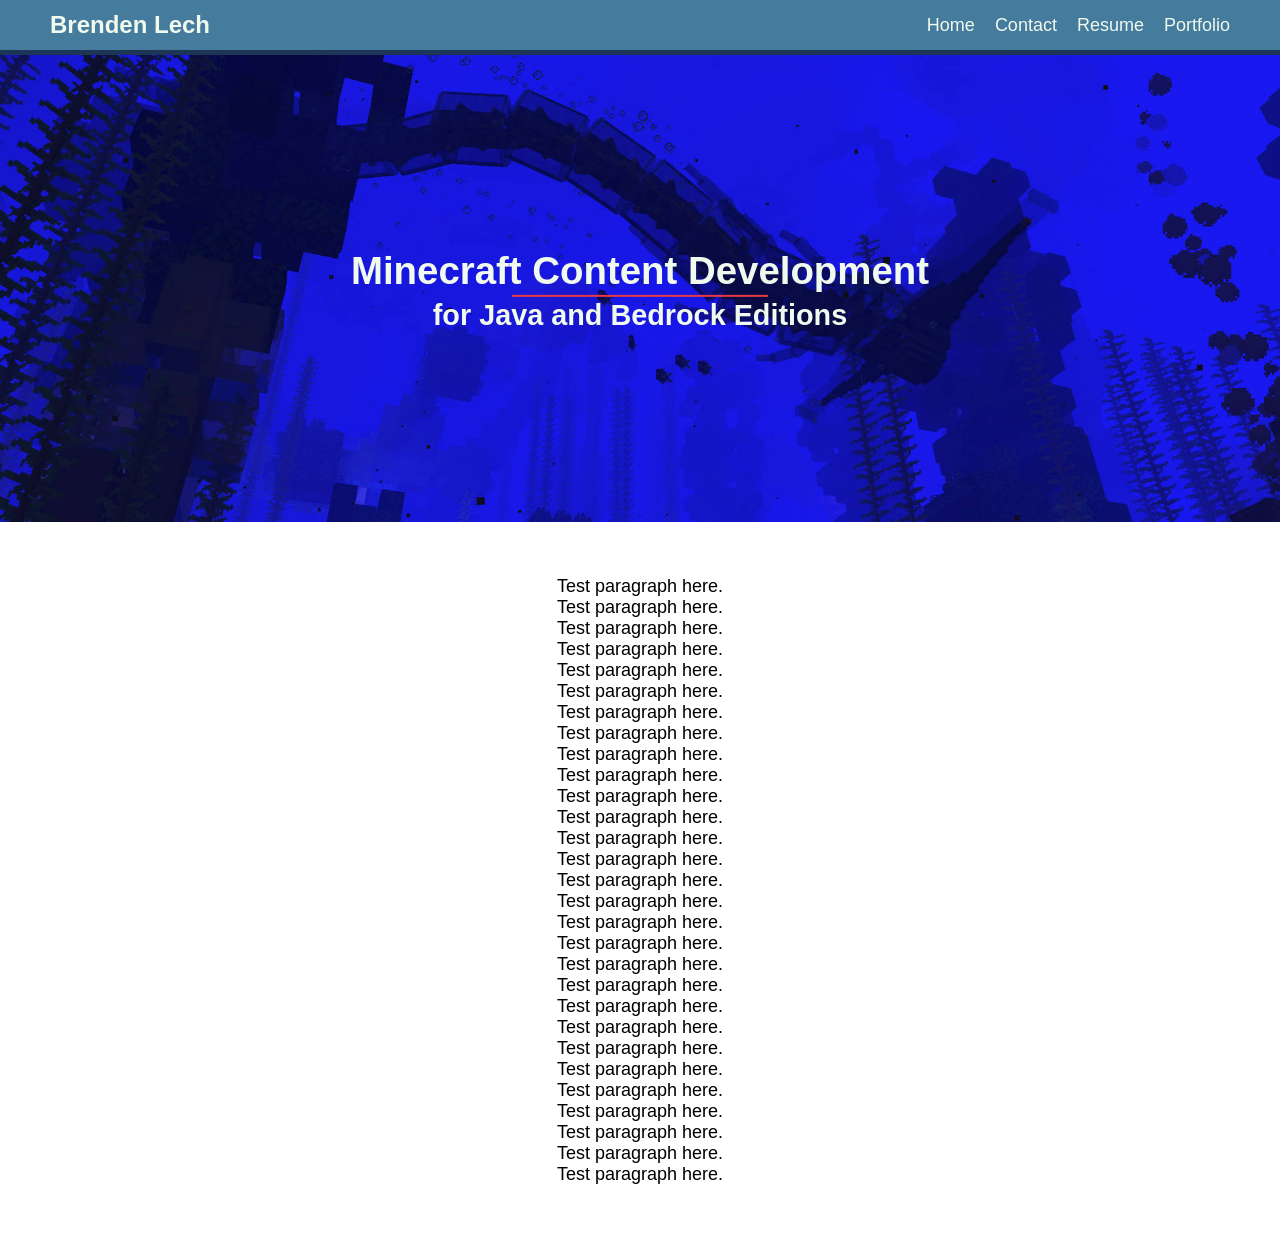
<file: index.html>
<!DOCTYPE html>
<html lang="en">
<html>
    <head>
        <link rel="stylesheet" href="style.css">
        <meta name="robots" content="noindex">
        <meta charset="UTF-8">
        <meta http-equiv="X-UA-Compatible" content="IE=edge">
        <meta name="viewport" content="width=device-width, initial-scale=1.0">
        <title>Test Webpage</title>
    </head>
    <body>
        <header class="navbar">
            <h1 class="navbar-title">Brenden Lech</h1>
            <nav>
                <ul class="desktop-links menu-links">
                    <li><a href="index.html">Home</a></li>
                    <li><a href="contact.html">Contact</a></li>
                    <li><a href="resume.html">Resume</a></li>
                    <li><a href="portfolio.html">Portfolio</a></li>
                </ul>
                <div class="mobile-menu-icon" onclick="toggleMobileMenu(this)">&#x2261
                    <div class="mobile-menu">
                        <ul class="mobile-links menu-links">
                            <li><a href="index.html">Home</a></li>
                            <li><a href="contact.html">Contact</a></li>
                            <li><a href="resume.html">Resume</a></li>
                            <li><a href="portfolio.html">Portfolio</a></li>
                        </ul>
                    </div>
                </div>
            </nav>
            <script src="mobile-menu.js"></script>
        </header>
        <div class="navbar-buffer"></div>
        <div class="banner">
            <img src="assets/banner.jpg" alt="Ghost Leviathan swimming">
            <div class="banner-text">
                <table>
                    <tr>
                        <td>
                            <h1>Minecraft Content Development</h1>
                        </td>
                    </tr>
                    <tr>
                        <td style="display: flex; justify-content: center; align-items: center;">
                            <div style="background-color: #e63946; height: max(1px, 0.1vw); width: 20vw;"></div>
                        </td>
                    </tr>
                    <tr>
                        <td>
                            <h2>for Java and Bedrock Editions</h2>
                        </td>
                    </tr>
                </table>
            </div>
        </div>
        <div class="main-content">
            <p>
                Test paragraph here.<br>
                Test paragraph here.<br>
                Test paragraph here.<br>
                Test paragraph here.<br>
                Test paragraph here.<br>
                Test paragraph here.<br>
                Test paragraph here.<br>
                Test paragraph here.<br>
                Test paragraph here.<br>
                Test paragraph here.<br>
                Test paragraph here.<br>
                Test paragraph here.<br>
                Test paragraph here.<br>
                Test paragraph here.<br>
                Test paragraph here.<br>
                Test paragraph here.<br>
                Test paragraph here.<br>
                Test paragraph here.<br>
                Test paragraph here.<br>
                Test paragraph here.<br>
                Test paragraph here.<br>
                Test paragraph here.<br>
                Test paragraph here.<br>
                Test paragraph here.<br>
                Test paragraph here.<br>
                Test paragraph here.<br>
                Test paragraph here.<br>
                Test paragraph here.<br>
                Test paragraph here.<br>
            </p>
        </div>
    </body>
</html>
</file>
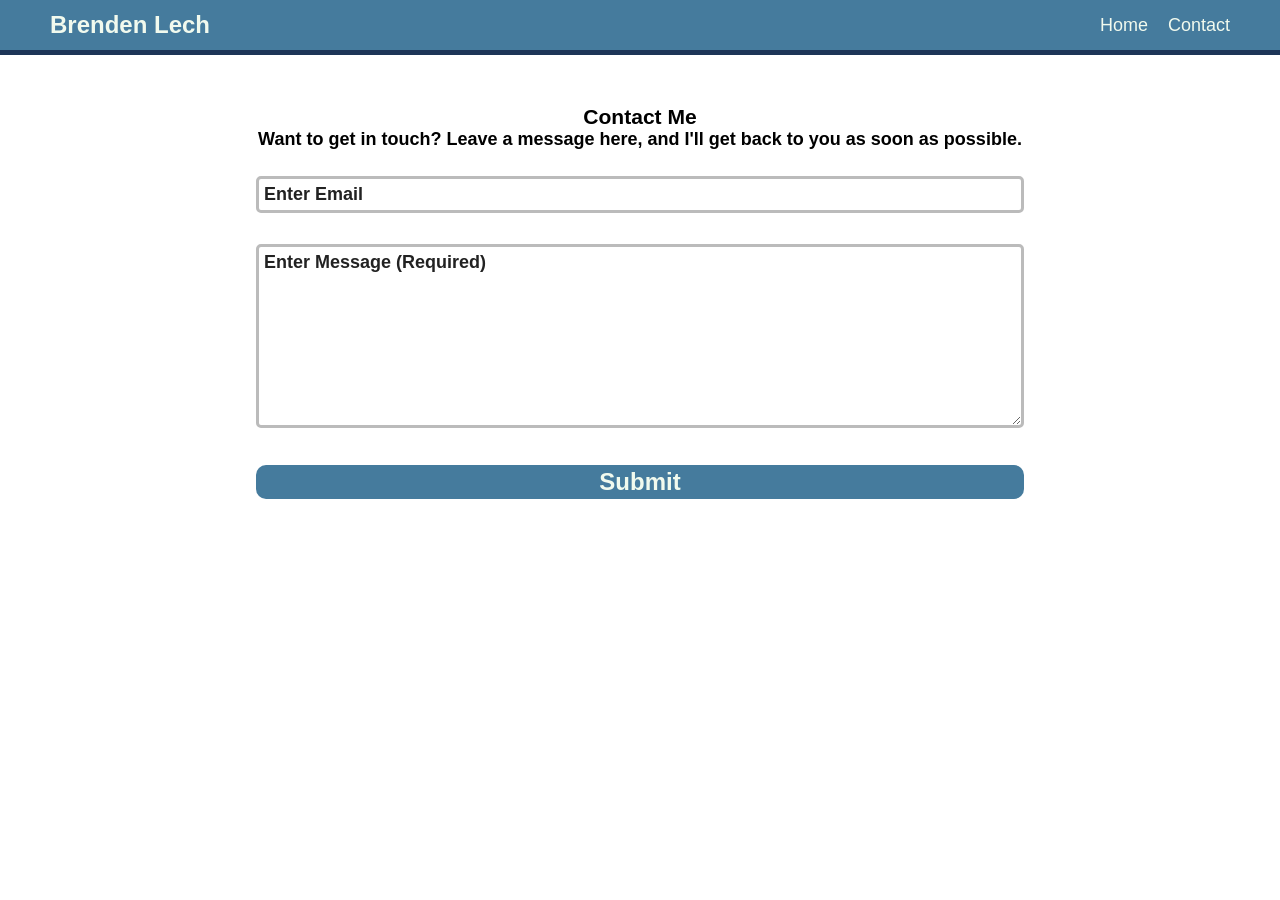
<file: contact.html>
<!DOCTYPE html>
<html lang="en">
<html>
    <head>
        <link rel="stylesheet" href="style.css">
        <meta name="robots" content="noindex">
        <meta charset="UTF-8">
        <meta http-equiv="X-UA-Compatible" content="IE=edge">
        <meta name="viewport" content="width=device-width, initial-scale=1.0">
        <title>Contact</title>
    </head>
    <body>
        <header class="navbar">
            <h1 class="navbar-title">Brenden Lech</h1>
            <nav>
                <ul class="desktop-links menu-links">
                    <li><a href="index.html">Home</a></li>
                    <li><a href="contact.html">Contact</a></li>
                </ul>
                <div class="mobile-menu-icon" onclick="toggleMobileMenu(this)">&#x2261
                    <div class="mobile-menu">
                        <ul class="mobile-links menu-links">
                            <li><a href="index.html">Home</a></li>
                            <li><a href="contact.html">Contact</a></li>
                        </ul>
                    </div>
                </div>
            </nav>
            <script src="mobile-menu.js"></script>
        </header>
        <div class="navbar-buffer"></div>
        <div class="main-content">
            <div class="contact-form-box">
                <h3>Contact Me</h3>
                <h4>Want to get in touch? Leave a message here, and I'll get back to you as soon as possible.<br><br></h4>
                <form id="contact-form" action="https://formspree.io/f/xdobbgnj" method="POST">
                    <label>
                        <input class="form-input" placeholder="Enter Email" type="email" name="email">
                    </label>
                    <br>
                    <label>
                        <textarea placeholder="Enter Message (Required)" class="form-input" name="message" rows="8" required=""></textarea>
                    </label>
                    <br>
                    <button type="submit">Submit</button>
                    <script>
                        window.onbeforeunload = () => {
                            document.getElementById('contact-form').reset();
                        }
                    </script>
                </form>
            </div>
        </div>
    </body>
</html>
</file>
<file: style.css>
/* Color palette from https://coolors.co/palette/e63946-f1faee-a8dadc-457b9d-1d3557 */

* {
    margin: 0;
    padding: 0;
    box-sizing: border-box;
}

body {
    background-color: white;
    font-family: Verdana, sans-serif;
}

/* Desktop navbar */
.navbar {
    position: fixed;
    background-color: #457b9d;
    text-align: center;
    width: 100%;
    box-shadow: 0px 5px 0px #1d3557;
    z-index: 10;
    display: flex;
    justify-content: space-between;
}
.navbar-title {
    font-size: min(5vw, 24px);
    color: #f1faee;
    display: flex;
    align-items: center;
    justify-content: left;
    padding-left: 50px;
    user-select: none;
}
.desktop-links {
    display: flex;
    align-items: center;
    justify-content: space-around;
    padding-right: 40px;
    user-select: none;
}
.desktop-links li a {
    padding: 0px 10px;
    transition-property: color, background-color;
    transition-duration: 0.3s;
}
.desktop-links li a:hover {
    color: #1d3557;
    background-color: #a8dadc;
    transition-property: color, background-color;
    transition-duration: 0.3s;
}
.mobile-links {
    display: flex;
    flex-direction: column;
    align-items: center;
    justify-content: center;
    width: 100%;
}
.mobile-links li {
    width: 100%;
}
.menu-links li {
    list-style: none;
}
.menu-links li a {
    /* Text formatting */
    font-size: 18px;
    color: #f1faee;
    text-decoration: none;
    /* Positional formatting */
    height: 50px;
    display: flex;
    align-items: center;
    justify-content: center;
}
.navbar-buffer {
    height: 55px;
}

/* Hides mobile navbar on desktop */
.mobile-menu-icon {
    display: none;
}
.mobile-menu {
    display: none;
}

/* Mobile-specific styling */
@media screen and (max-width: 600px) {
    /* Switches to hamburger menu navbar on mobile */
    .navbar-title {
        padding-left: 20px;
    }
    .desktop-links {
        display: none;
    }
    .mobile-menu-icon {
        font-size: 24px;
        color: #f1faee;
        cursor: pointer;
        user-select: none;
        transition-property: color, background-color;
        transition-duration: 0.3s;

        display: flex;
        align-items: center;
        justify-content: center;
        width: 50px;
        height: 50px;
    }
    .mobile-menu-icon.open {
        color: #1d3557;
        background-color: #f1faee;
        transition-property: color, background-color;
        transition-duration: 0.3s;
    }
    .mobile-menu {
        background-color: #457b9d;
        display: block;
        width: 60vw;
        height: 100vh;
        position: absolute;
        top: 55px;
        right: -60vw;
        transition: right 0.3s;
    }
    .open .mobile-menu {
        background-color: #457b9d;
        display: block;
        position: absolute;
        right: 0vw;
    }
}

/* Banner image and text */
.banner {
    position: relative;
    width: 100%;
}
.banner img {
    width: 100%;
}
.banner-text {
    /* Text formatting */
    color: #f1faee;
    text-align: center;
    font-size: max(0.8em, 1.5vw);
    /* Positional formatting */
    position: absolute;
    top: 50%;
    left: 50%;
    transform: translate(-50%, -50%);
    width: 90%;
}
.banner-text table {
    display: flex;
    align-items: center;
    justify-content: center;
}

/* Main content */
.main-content {
    margin: 50px 10vw;
    font-size: large;
    display: flex;
    justify-content: center;
}

.card {
    display: flex;
    justify-content: space-evenly;
}

.contact-form-box {
    display: flex;
    flex-flow: column;
    align-items: center;
    width: 60vw;
    text-align: center;
}

.contact-form-box form {
    left: 100px;
    width: 100%;
    display: flex;
    flex-flow: column;
    align-items: flex-start;
}

.contact-form-box label {
    width: 100%;
}

.contact-form-box .form-input {
    width: 100%;
    min-width: 100%;
    max-width: 100%;
    min-height: 37px;
    font-family: inherit;
    font-size: inherit;
    border: 3px solid #bbb;
    border-radius: 5px;
    background-color: white;
    padding: 5px;
    margin: 5px 0px;
    transition: border 0.3s;
}

.contact-form-box .form-input:focus {
    outline: none;
    border: 3px solid #222;
    transition: border 0.3s;
}

.contact-form-box .form-input::placeholder {
    color: #222;
    font-weight: bold;
}

.contact-form-box button {
    width: 100%;
    margin: 6px 0px;
}

button {
    background-color: #457b9d;
    color: #f1faee;
    font-size: 24px;
    font-weight: bold;
    padding: 3px 6px;
    border: none;
    border-radius: 10px;
    cursor: pointer;
    transition: color 0.3s, background-color 0.3s;
}

button:hover {
    background-color: #a8dadc;
    color: #1d3557;
    transition: color 0.3s, background-color 0.3s;
}
</file>
